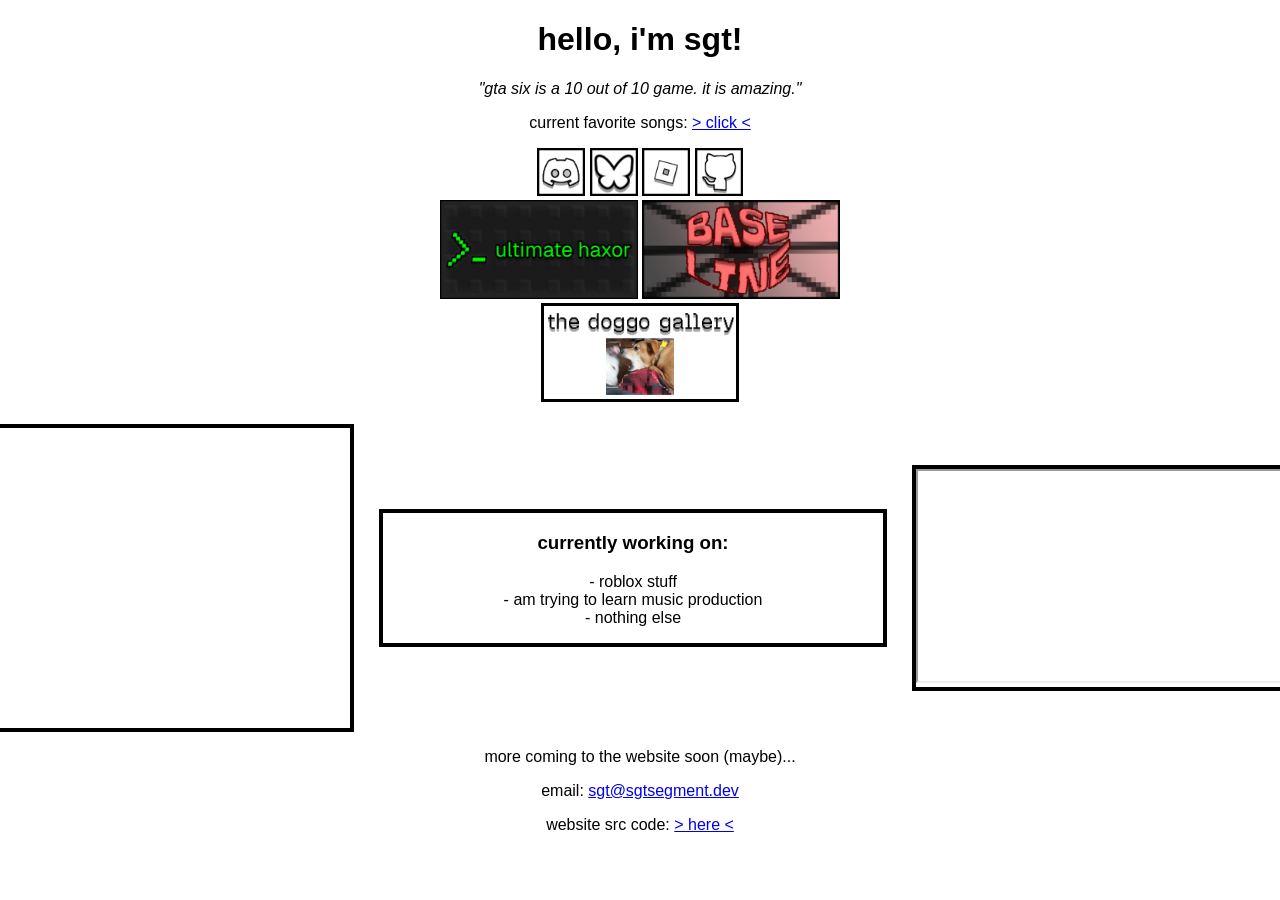
<file: index.html>
<!DOCTYPE html>

<head>
    <title>Sgt's Cool Website</title>
    <link rel="stylesheet" href="./style.css">
    <link rel="preconnect" href="https://fonts.googleapis.com">
    <link rel="preconnect" href="https://fonts.gstatic.com" crossorigin>
    <link href="https://fonts.googleapis.com/css2?family=Geist+Pixel&family=Gorditas:wght@400;700&display=swap" rel="stylesheet">
    <link rel="icon" type="image/x-icon" href="./favicon.ico">
</head>

<body>
    <h1>hello, i'm sgt!</h1>
    <i>"gta six is a 10 out of 10 game. it is amazing."</i>
    <p>current favorite songs: <a href="./pages/songs.html">> click <</a></p>
    <div class="socials">
        <img src="./imgs/discord.png" onclick="window.open('https://discord.com/users/1346945219886579753')">
        <img src="./imgs/bluesky.png" onclick="window.open('https://bsky.app/profile/sgtsegment.dev')">
        <img src="./imgs/roblox.png" onclick="window.open('https://www.roblox.com/users/4796761420/profile')">
        <img src="./imgs/github.png" onclick="window.open('https://www.github.com/SgtSegment')">
    </div>
    <div class="pages">
        <a href="./pages/haxor.html"><img style="width: 33%;" src="./imgs/uhlong.png"></a>
        <a href="./pages/baseline.html"><img style="width: 33%;" src="./imgs/baselinelong.png"></a>
        <a href="./pages/doggo_gallery.html"><img style="width: 33%;" src="./imgs/doggogallery.png"></a>
        <!--<a onclick="alert('my vps is currently down...')"><img style="width: 33%;" src="./imgs/xitter.png"></a>!-->
    </div>
    <br>
    <div class="info">
        <!--    if your snooping around, i dont know much about css and this felt easier than weird css stuff w/ the bsky embed    -->
        <containerdiv>
            <link rel="stylesheet" href="https://embedbsky.com/embedbsky.com-master-min.css" />
            <div id="embedbsky-com-timeline-embed" class="darkmode hasfooter"></div>
            <script>let containerWidth=400,containerHeight=300;const getHtml=async t=>{const e=await fetch(t);return 200!==e.status?'<p><strong>No feed data could be located</p></strong>':e.text()};document.addEventListener('DOMContentLoaded',(async()=>{const t=(new Date).toISOString(),e=document.getElementById('embedbsky-com-timeline-embed');e.style.width=`${containerWidth}px`,e.style.height=`${containerHeight}px`;const n=await getHtml(`https://embedbsky.com/feeds/f5a803ee79bb643a18c81f4188a0b4ba813835592bd87eda129cbc8f448451c2.html?v=${t}`);e.innerHTML=n}));</script>
        </containerdiv>
        <containerdiv class="highWidth">
            <h3>currently working on:</h3>
            <p>
                    - roblox stuff<br>
                    - am trying to learn music production<br>
                    - nothing else
            </p>
        </containerdiv>
        <containerdiv>
            <iframe width="410" height="210" src="https://lanyard.cnrad.dev/api/1346945219886579753?showDisplayName=true&idleMessage=Doing%20nothing..."></iframe>
        </containerdiv>
    </div>
    <p>more coming to the website soon (maybe)...</p>
    <p>email: <a href="mailto:sgt@sgtsegment.dev">sgt@sgtsegment.dev</a></p>
    <p>website src code: <a href="https://github.com/sgtsegment/sgtsegment.dev">> here <</a></p>
</body>
</file>
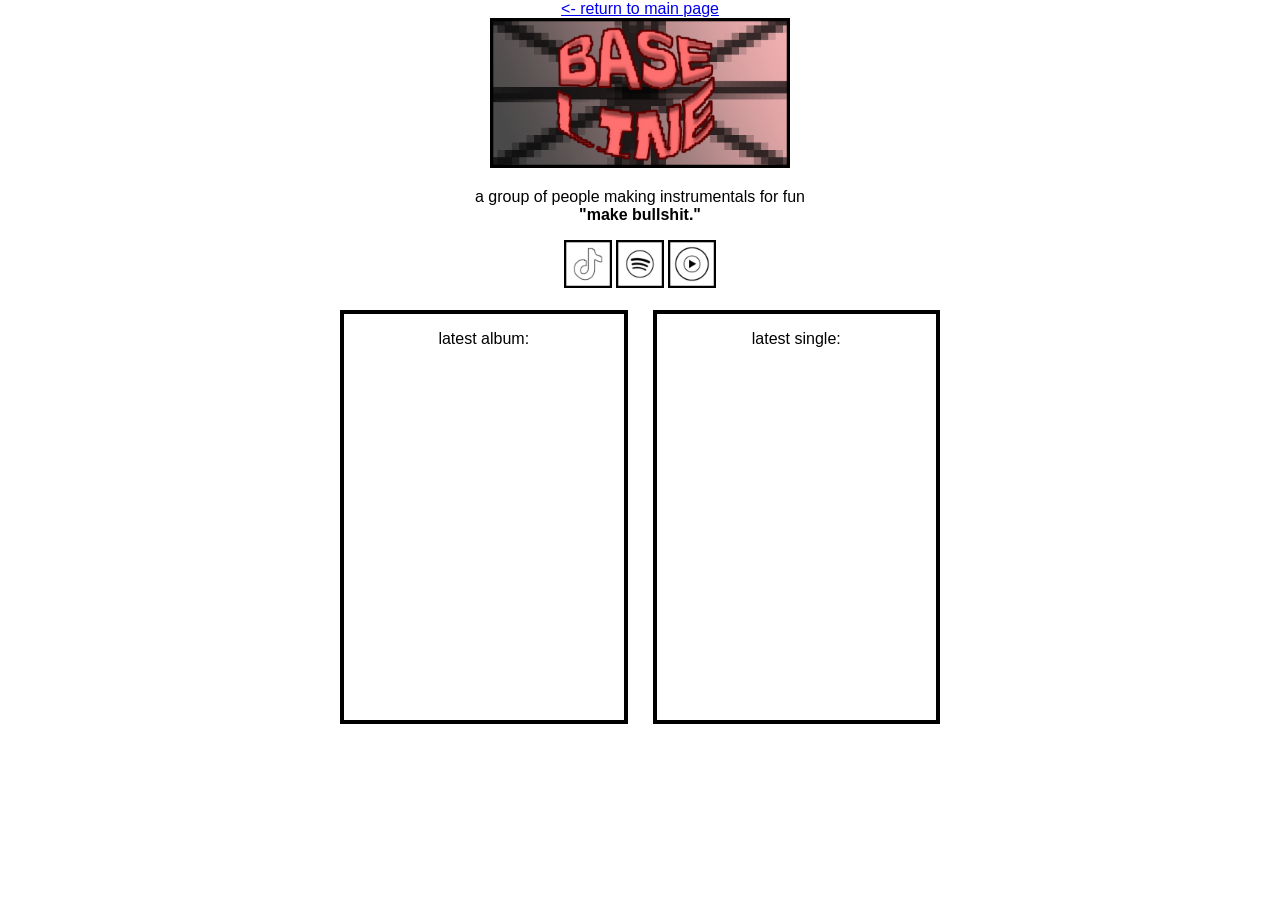
<file: pages/baseline.html>
<!DOCTYPE html>

<head>
    <title>BASELINE</title>
    <link rel="stylesheet" href="../style.css">
    <link rel="preconnect" href="https://fonts.googleapis.com">
    <link rel="preconnect" href="https://fonts.gstatic.com" crossorigin>
    <link href="https://fonts.googleapis.com/css2?family=Geist+Pixel&family=Gorditas:wght@400;700&display=swap" rel="stylesheet">
    <link rel="icon" type="image/x-icon" href="../favicon.ico">
</head>

<body>
    <a href="../"><- return to main page</a>
    <br>
    <img style="width: 50%;" src="../imgs/baselinelong.png">
    <p>a group of people making instrumentals for fun<br><b>"make bullshit."</b></p>
    <div class="socials">
        <img src="../imgs/tiktok.png" onclick="window.open('https://www.tiktok.com/@baseline_music')">
        <img src="../imgs/spotify.png" onclick="window.open('https://open.spotify.com/artist/6VNJUm3Vr8Qhw6NpWeTTT2')"> 
        <img src="../imgs/ytmusic.png" onclick="window.open('https://youtube.com/@baseline_music')"> 
    </div>
    <br>
    <div class="info">
        <containerdiv>
            <p>latest album:</p>
            <iframe data-testid="embed-iframe" style="border-radius:12px" src="https://open.spotify.com/embed/album/43M4UQ6OOGd3YMCHd1g6gO?utm_source=generator&si=73bd11be63384da5" width="100%" height="352" frameBorder="0" allowfullscreen="" allow="autoplay; clipboard-write; encrypted-media; fullscreen; picture-in-picture" loading="lazy"></iframe>
        </containerdiv>
        <containerdiv>
            <p>latest single:</p>
            <iframe data-testid="embed-iframe" style="border-radius:12px" src="https://open.spotify.com/embed/track/2GwdmxXX5zrB1h6tKHhdcv?utm_source=generator&si=d295a290a30a4483" width="100%" height="352" frameBorder="0" allowfullscreen="" allow="autoplay; clipboard-write; encrypted-media; fullscreen; picture-in-picture" loading="lazy"></iframe>
        </containerdiv>
    </div>
</body>
</file>
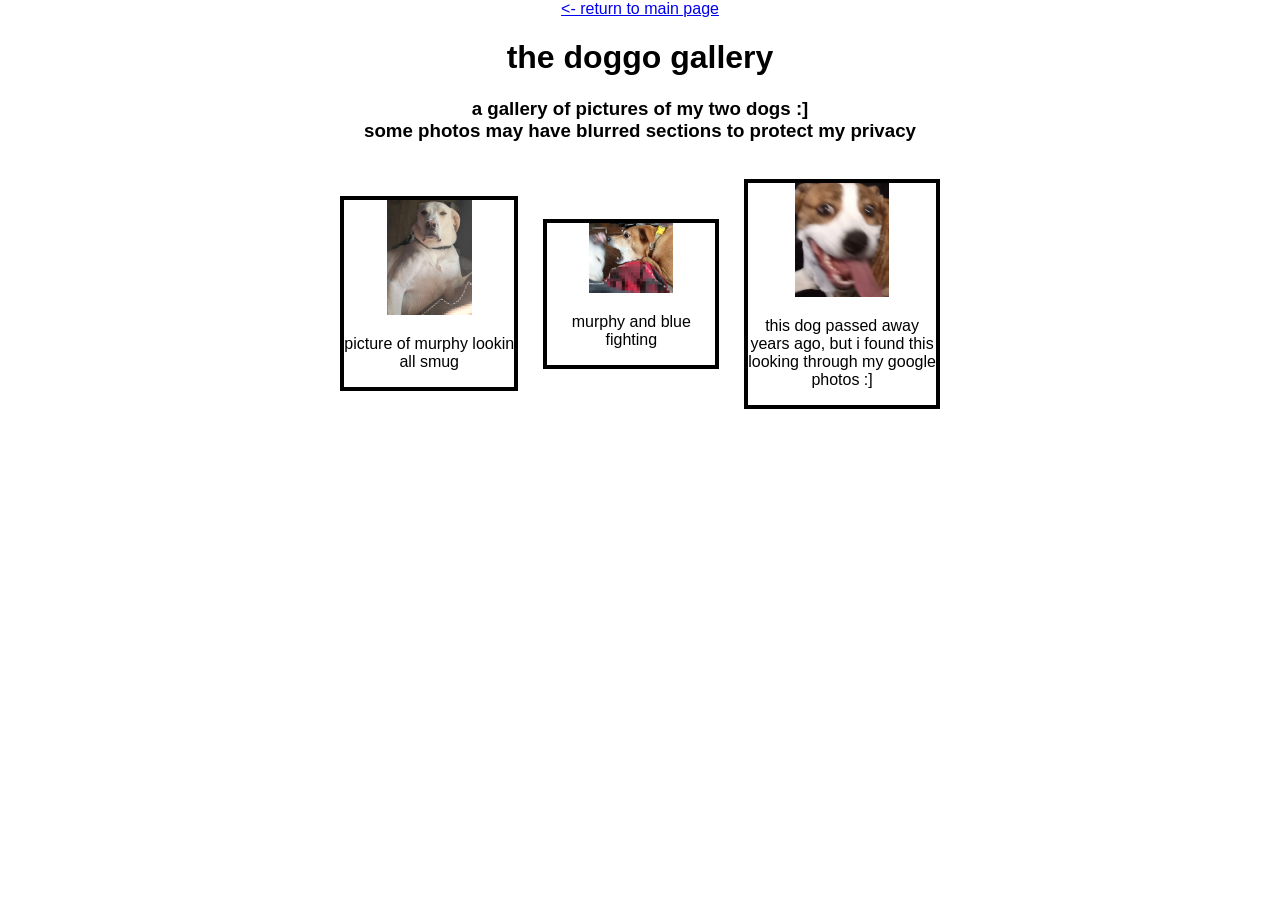
<file: pages/doggo_gallery.html>
<!DOCTYPE html>

<head>
    <title>the doggo gallery</title>
    <link rel="stylesheet" href="../style.css">
    <link rel="preconnect" href="https://fonts.googleapis.com">
    <link rel="preconnect" href="https://fonts.gstatic.com" crossorigin>
    <link href="https://fonts.googleapis.com/css2?family=Geist+Pixel&family=Gorditas:wght@400;700&display=swap" rel="stylesheet">
    <link rel="icon" type="image/x-icon" href="../favicon.ico">
</head>

<body>
    <a href="../"><- return to main page</a>
    <br>
    <h1>the doggo gallery</h1>
    <h3>a gallery of pictures of my two dogs :]<br>some photos may have blurred sections to protect my privacy</h3>
    <br>
    <div class="info">
        <containerdiv>
            <img style="width: 50%" src="../imgs/dogs/murphy_1.png" alt="picture of murphy lookin all smug">
            <p>picture of murphy lookin all smug</p>
        </containerdiv>
        <containerdiv>
            <img style="width: 50%; height: 50%;" src="../imgs/dogs/blue_murph_death.png" alt="murphy and blue fighting">
            <p>murphy and blue fighting</p>
        </containerdiv>
        <containerdiv>
            <img style="width: 50%; height: 50%;" src="../imgs/dogs/ben_silly.jpg" alt="ben bein silly">
            <p>this dog passed away years ago, but i found this looking through my google photos :]</p>
        </containerdiv>
    </div>
</body>
</file>
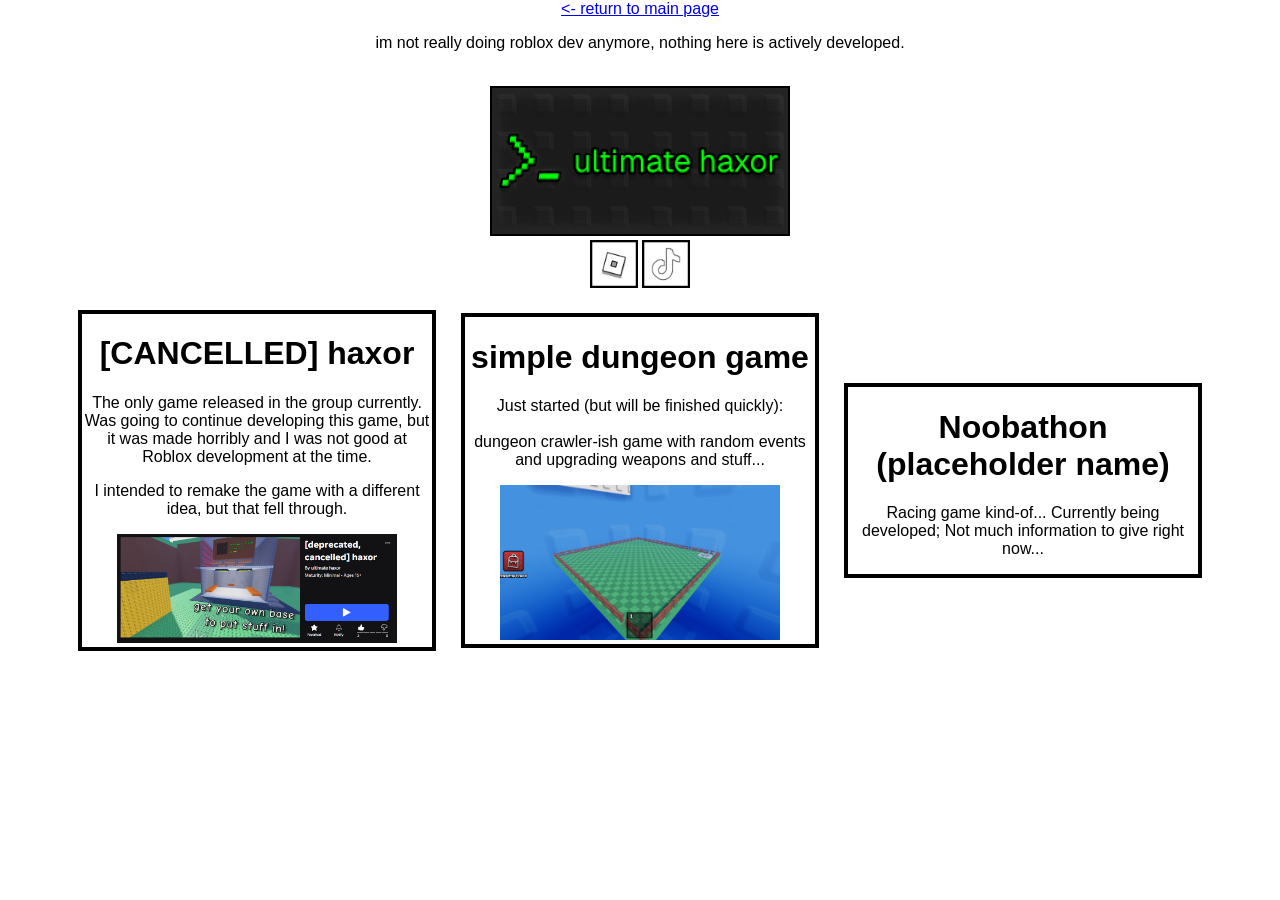
<file: pages/haxor.html>
<!DOCTYPE html>

<head>
    <title>ultimate haxor</title>
    <link rel="stylesheet" href="../style.css">
    <link rel="preconnect" href="https://fonts.googleapis.com">
    <link rel="preconnect" href="https://fonts.gstatic.com" crossorigin>
    <link href="https://rblxembed.hyderite.dev/css/rblxembed.css" rel="stylesheet" type="text/css" />
    <link href="https://rblxembed.hyderite.dev/font/gotham/stylesheet.css" rel="stylesheet" type="text/css" />
    <link href="https://fonts.googleapis.com/css2?family=Geist+Pixel&family=Gorditas:wght@400;700&display=swap" rel="stylesheet">
    <link rel="icon" type="image/x-icon" href="../favicon.ico">
</head>

<body>
    <a href="../"><- return to main page</a>
    <p>im not really doing roblox dev anymore, nothing here is actively developed.</p>
    <br>
    <img style="width: 50%;" src="../imgs/uhlong.png">
    <div class="socials">
        <img src="../imgs/roblox.png" onclick="window.open('https://www.roblox.com/communities/34488398/ultimate-haxor#!/about')">
        <img src="../imgs/tiktok.png" onclick="window.open('https://www.tiktok.com/@ultimatehaxor_')">
    </div>
    <br>
    <div class="info">
        <containerdiv style="min-width: 350px;">
            <h1>[CANCELLED] haxor</h1>
            <p>The only game released in the group currently. Was going to continue developing this game, but it was made horribly and I was not good at Roblox development at the time.</p>
            <p>I intended to remake the game with a different idea, but that fell through.</p>
            <a href="https://www.roblox.com/games/88131451184439/haxor"><img src="../imgs/haxor_screenshot.png" style="width: 80%;"></a>
        </containerdiv>
        <containerdiv style="min-width: 350px;">
            <h1>simple dungeon game</h1>
            <p>Just started (but will be finished quickly):<br><br> dungeon crawler-ish game with random events and upgrading weapons and stuff...</p>
            <img src="../imgs/indev_simpledungeongame.png" style="width: 80%;">
        </containerdiv>
        <containerdiv style="min-width: 350px;">
            <h1>Noobathon (placeholder name)</h1>
            <p>Racing game kind-of... Currently being developed; Not much information to give right now...</p>
        </containerdiv>
    </div>
</body>
</file>
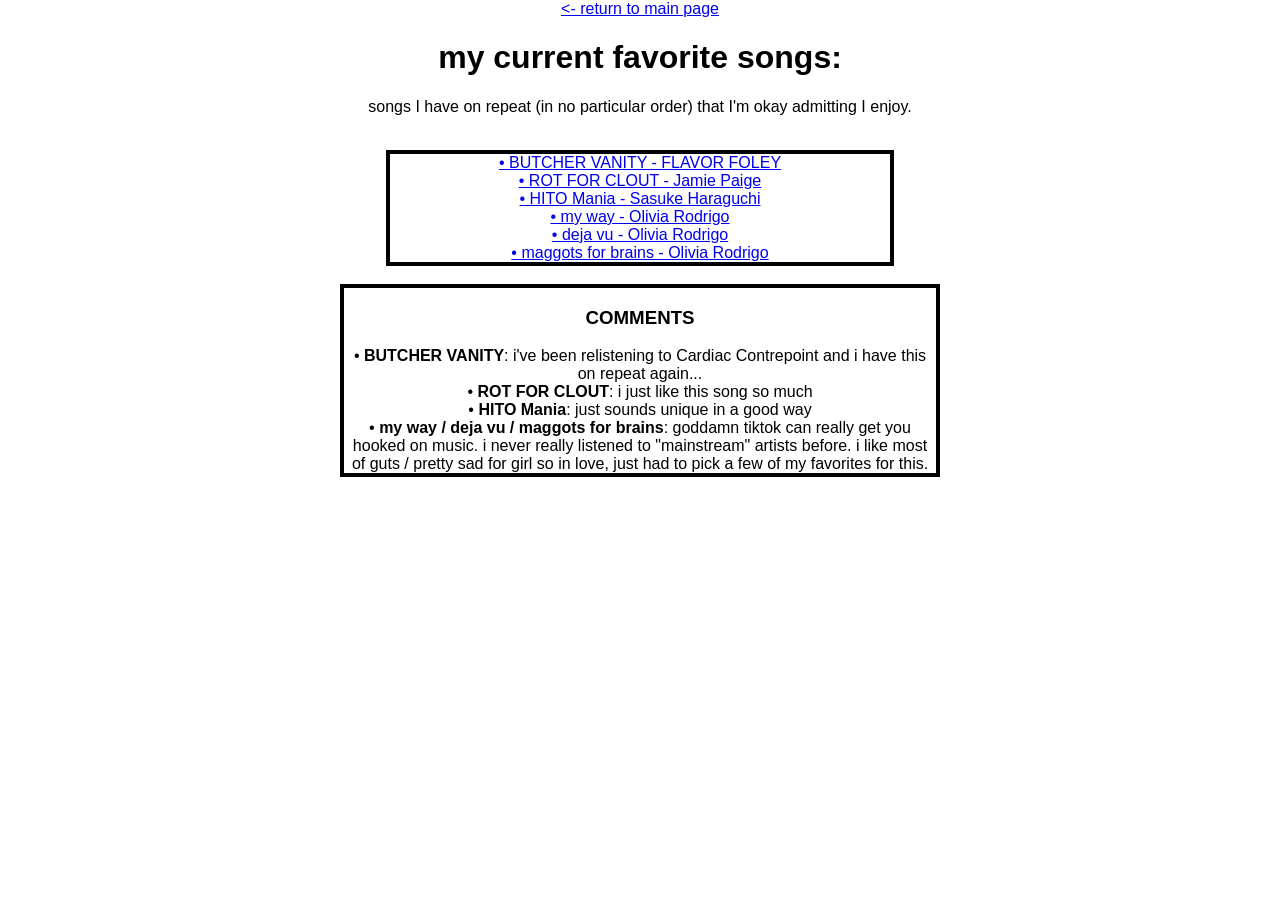
<file: pages/songs.html>
<!DOCTYPE html>

<head>
    <title>Sgt's Favorite Songs</title>
    <link rel="stylesheet" href="../style.css">
    <link rel="preconnect" href="https://fonts.googleapis.com">
    <link rel="preconnect" href="https://fonts.gstatic.com" crossorigin>
    <link href="https://fonts.googleapis.com/css2?family=Geist+Pixel&family=Gorditas:wght@400;700&display=swap" rel="stylesheet">
    <link rel="icon" type="image/x-icon" href="../favicon.ico">
</head>

<body>
    <a href="../"><- return to main page</a>
    <br>
    <h1>my current favorite songs:</h1>
    <p>songs I have on repeat (in no particular order) that I'm okay admitting I enjoy.</p>
    <br>
    <div class="info">
        <containerdiv style="min-width:500px">
            <a href="https://music.youtube.com/watch?v=WvHg7jSDN4A">• BUTCHER VANITY - FLAVOR FOLEY</a><br>
            <a href="https://music.youtube.com/watch?v=1e8NADa_gEI">• ROT FOR CLOUT - Jamie Paige</a><br>
            <a href="https://music.youtube.com/watch?v=L_5XcE4LrYs">• HITO Mania - Sasuke Haraguchi</a><br>
            <a href="https://music.youtube.com/watch?v=9YMJ-U1dR04">• my way - Olivia Rodrigo</a><br>
            <a href="https://music.youtube.com/watch?v=pHw5jgsE_pY">• deja vu - Olivia Rodrigo</a><br>
            <a href="https://music.youtube.com/watch?v=ak7nZ5J2E5k">• maggots for brains - Olivia Rodrigo</a><br>
        </containerdiv>
    </div>
    <br>
    <div class="info">
        <containerdiv>
            <h3>COMMENTS</h3>
            <a>• <b>BUTCHER VANITY</b>: i've been relistening to Cardiac Contrepoint and i have this on repeat again...</a><br>
            <a>• <b>ROT FOR CLOUT</b>: i just like this song so much</a><br>
            <a>• <b>HITO Mania</b>: just sounds unique in a good way</a><br>
            <a>• <b>my way / deja vu / maggots for brains</b>: goddamn tiktok can really get you hooked on music. i never really listened to "mainstream" artists before. i like most of guts / pretty sad for girl so in love, just had to pick a few of my favorites for this.</a><br>
        </containerdiv>
    </div>
</body>
</file>
<file: style.css>
body {
    font-family: 'Geist Pixel', sans-serif;
    margin-top: 0px;
    max-width: 600px;
    text-align: center;
    margin: 0 auto;
}


.socials {
    align-items: center;
}
.socials img {
    width: 48px;
    height: 48px;
    transition: transform 0.1s ease;
}

.socials img:hover {
    transform: scale(1.1);
}

.pages {
    align-items: center;
}

.info {
    display: flex;
    justify-content: center;
    gap: 25px;
    text-align: center;
}

.info containerdiv {
    align-self: center;
    border-style: solid;
    border-width: 4px;
    border-color: black;
}

.highWidth {
    min-width: 500px;
}
</file>
